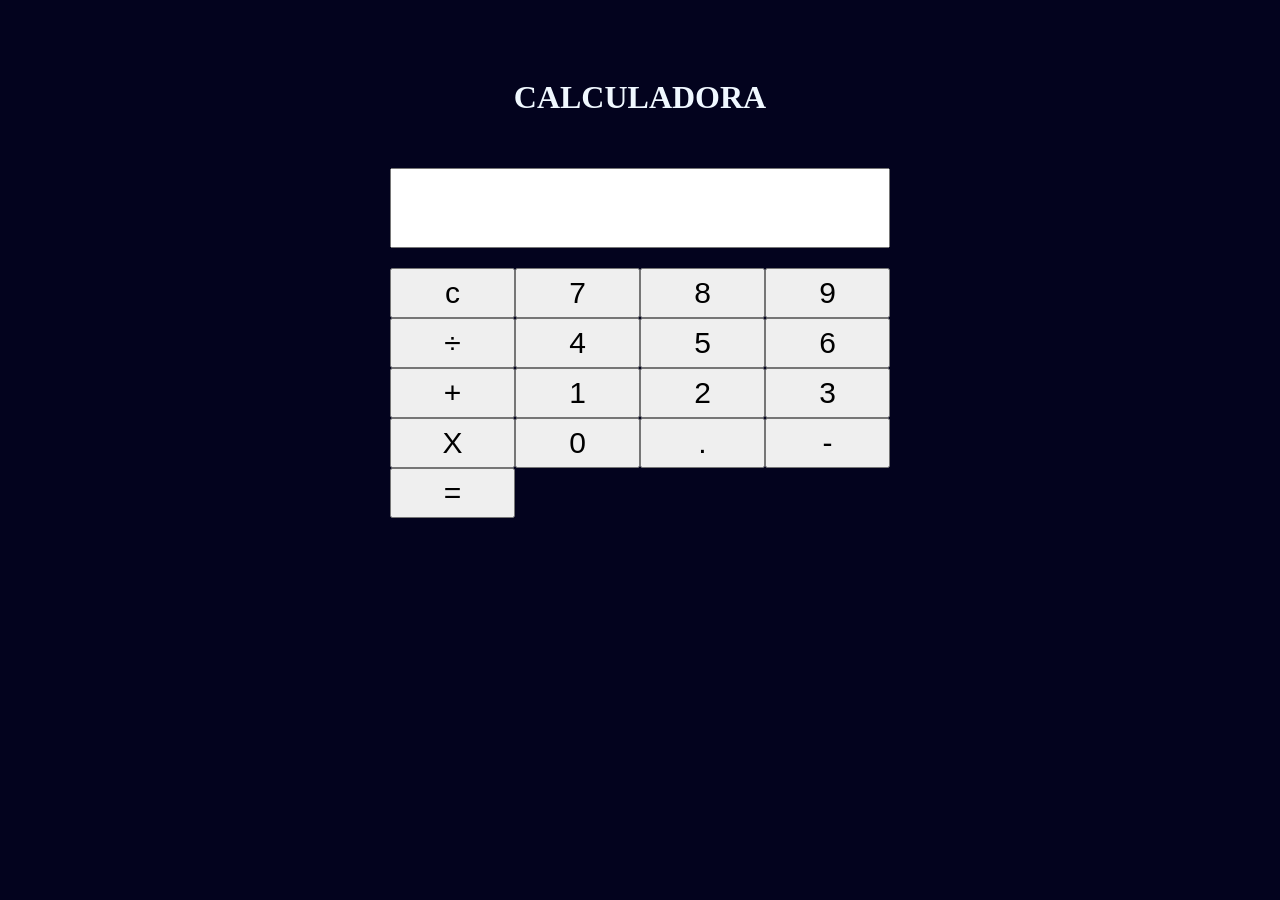
<file: index.html>
<!DOCTYPE html>
<html lang="pt-br">
<head>
  <meta charset="UTF-8">
  <meta name="viewport" content="width=device-width, initial-scale=1.0">
  <title>Calculadora</title>
  <link rel="stylesheet" href="style.css">
</head>
  <body>
      <header> 
        <h1>CALCULADORA</h1>
      </header>
      
      <div class="calculadora">
        <input type="text" id="visor">
      <div class="botoes">
       
        <button class="grande" onclick="limpar()">c</button>
         <button onclick="adicionar('7')">7</button>
          <button onclick="adicionar('8')">8</button>
           <button onclick="adicionar('9')">9</button>
            <button onclick="adicionar('÷')">÷</button>

             <button onclick="adicionar('4')">4</button>
              <button onclick="adicionar('5')">5</button>
               <button onclick="adicionar('6')">6</button>
                <button onclick="adicionar('+')">+</button>

                 <button onclick="adicionar('1')">1</button>
                  <button onclick="adicionar('2')">2</button>
                   <button onclick="adicionar('3')">3</button>
                    <button onclick="adicionar('X')">X</button>

                     <button onclick="adicionar('0')">0</button>
                      <button onclick="adicionar('.')">.</button>
                       <button onclick="adicionar('-')">-</button>
                        <button onclick="calcular()">=</button>
                   
      </div>
      </div>
     
     <script src="script.js"></script>
  </body>
  </html>
</file>
<file: style.css>
body {
   background-color: rgb(3, 3, 30);
}

header {
   color: aliceblue;
   text-align: center;
   padding-top: 50px;
   
   
}
 
.calculadora {
   width: 500px;
   margin: 0 auto;
   padding-top: 30px;
}




#visor {
   width: 500px;
   box-sizing: border-box;
   height: 80px;
   text-align: right;
   font-size: 30px;
  
   
}

.botoes {
   display: grid;
   grid-template-columns: repeat(4, 1fr);
   padding-top: 20px;
  
}
button {
   height: 50px;
   font-size: 30px;
}
</file>
